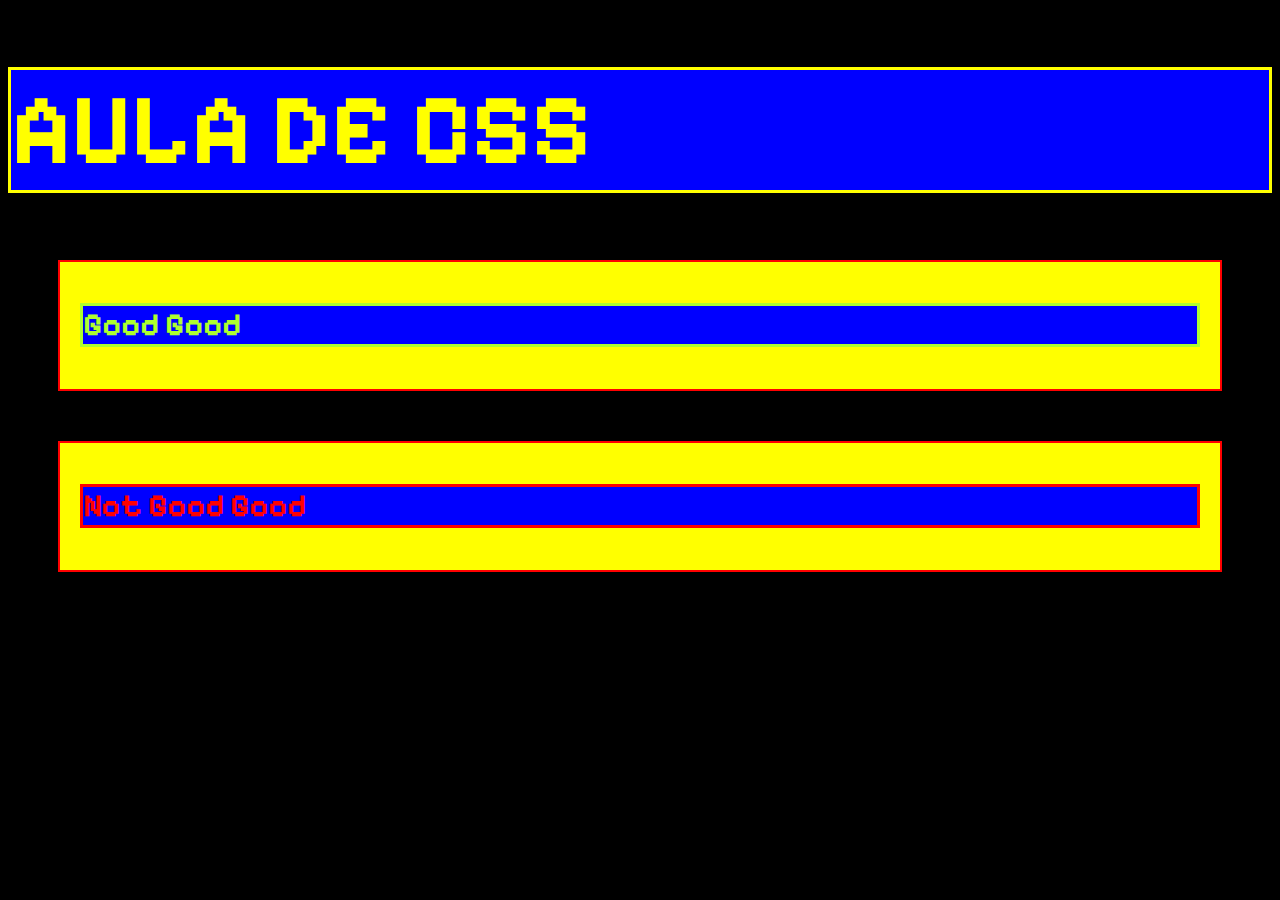
<file: aula  15-05/index.html>
<!DOCTYPE html>
<html lang="pt-br">
<head>
    <meta charset="UTF-8">
    <meta name="viewport" content="width=device-width, initial-scale=1.0">
    <title>Aula de CSS</title>
    <link rel="stylesheet" href="estilo.css">
</head>
<body>

    <h1 style="color: yellow; font-size: 100px;">AULA DE CSS</h1>
    <div>
    <h1 style="color: greenyellow;">Good Good</h1>
    </div>
    <div>
        <h1>Not Good Good</h1>  
        </div>
</body>
</html>
</file>
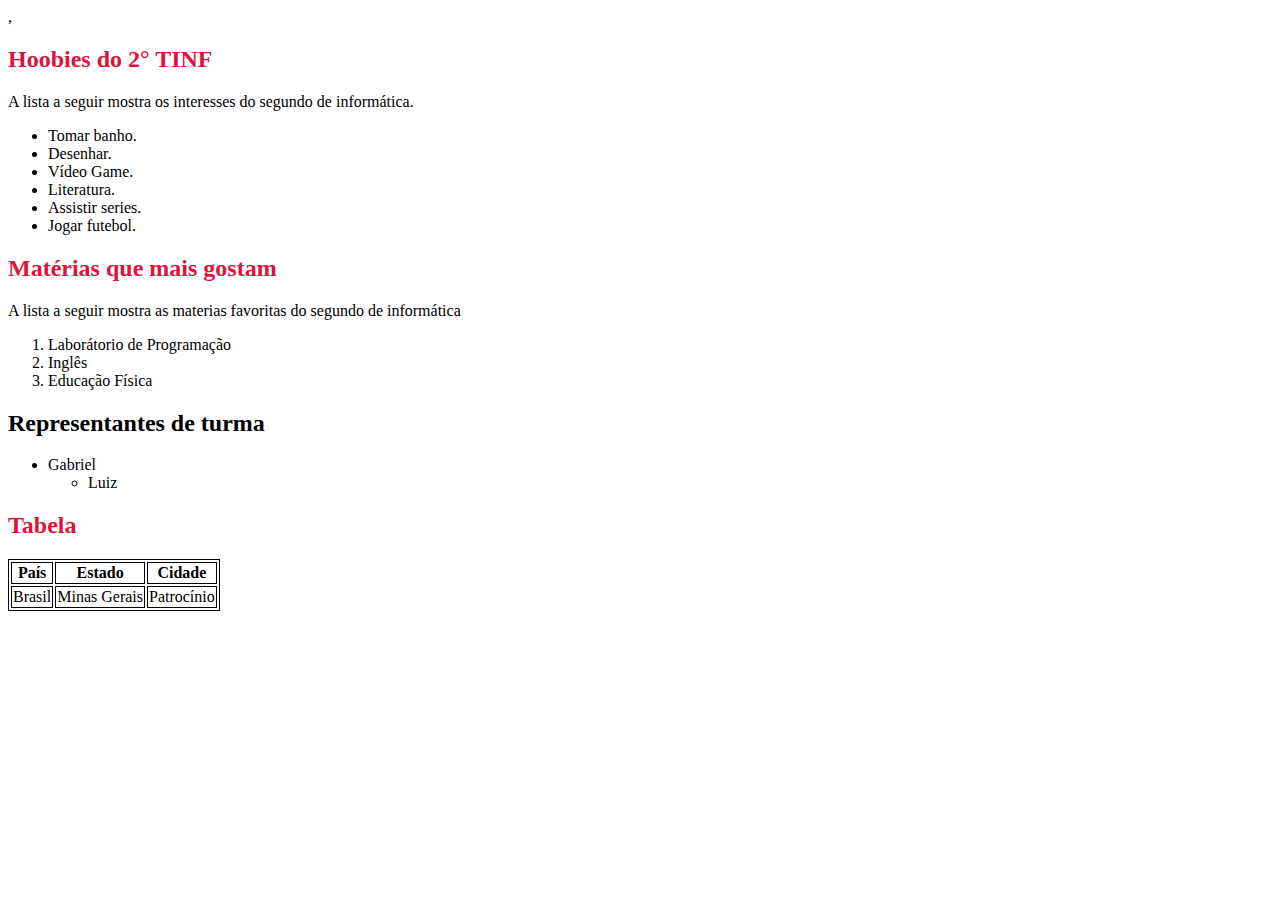
<file: Aula 06.05/index.html>
<!DOCTYPE html>
<html lang="pt-br">

<head>
    <meta charset="UTF-8">
    <meta name="viewport" content="width=device-width, initial-scale=1.0">
    <title>Document</title>
    ,<style>
        table,th,tr,td{
            border:1px solid black;
        }

    </style>
</head>

<body>

    <h2 style="color: crimson;">Hoobies do 2° TINF</h2>

    <p>A lista a seguir mostra os interesses do segundo de informática.</p>


    <ul>
        <li>Tomar banho.</li>
        <li>Desenhar.</li>
        <li>Vídeo Game.</li>
        <li>Literatura.</li>
        <li>Assistir series.</li>
        <li>Jogar futebol.</li>
    </ul>
    <h2 style="color: crimson;">Matérias que mais gostam</h2>

    <p>A lista a seguir mostra as materias favoritas do segundo de informática</p>

    <ol>
        <li>Laborátorio de Programação</li>
        <li>Inglês</li>
        <li>Educação Física</li>
    </ol>


    <h2>Representantes de turma</h2>
    <ul>
        <li>Gabriel</li>
        <ul>
            <li>Luiz</li>
        </ul>
    </ul>

    <h2 style="color: crimson;">Tabela</h2>

    <table>
        <tr>
            <th>País</th>
            <th>Estado</th>
            <th>Cidade</th>
        </tr>
        <tr>
            <td>Brasil</td>
            <td>Minas Gerais</td>
            <td>Patrocínio</td>
        </tr>
    </table>

    

</body>

</html>
</file>
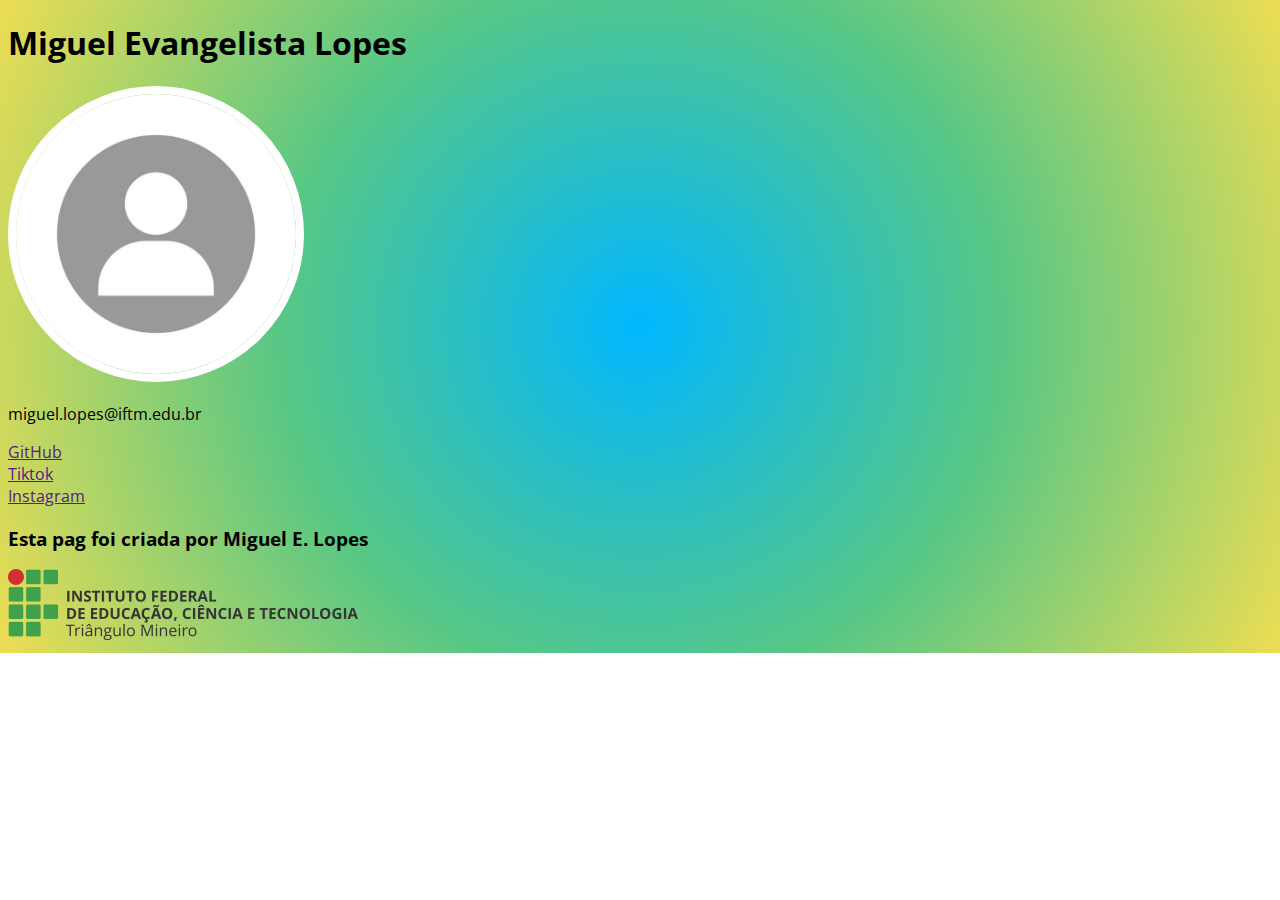
<file: aula 20-05/index.html>
<!DOCTYPE html>
<html lang="pt-br">

<head>

    <meta charset="UTF-8">
    <meta name="viewport" content="width=device-width, initial-scale=1.0">
    <title>IDs e Classes</title>
    <link rel="stylesheet" href="estilo.css">

</head>

<body>

    <div class="logo">

        <h1>Miguel Evangelista Lopes</h1>
        <img src="img/avatar.jpg" alt="foto de perfil" class="avatar">
        <p class="contato">miguel.lopes@iftm.edu.br</p>

    </div>

    <div class="meuslinks">

        <div class="link"><a href="" target="_blank ">GitHub</a></div>
        <div class="link"><a href="" target="_blank ">Tiktok</a></div>
        <div class="link"><a href="" target="_blank ">Instagram</a></div>

    </div>

    <footer>
        <h3 class="direitos">Esta pag foi criada por Miguel E. Lopes</h3>
        <img src="img/iftm-logo.png" alt="logo iftm" class="iftm">
    </footer>

</body>

</html>
</file>
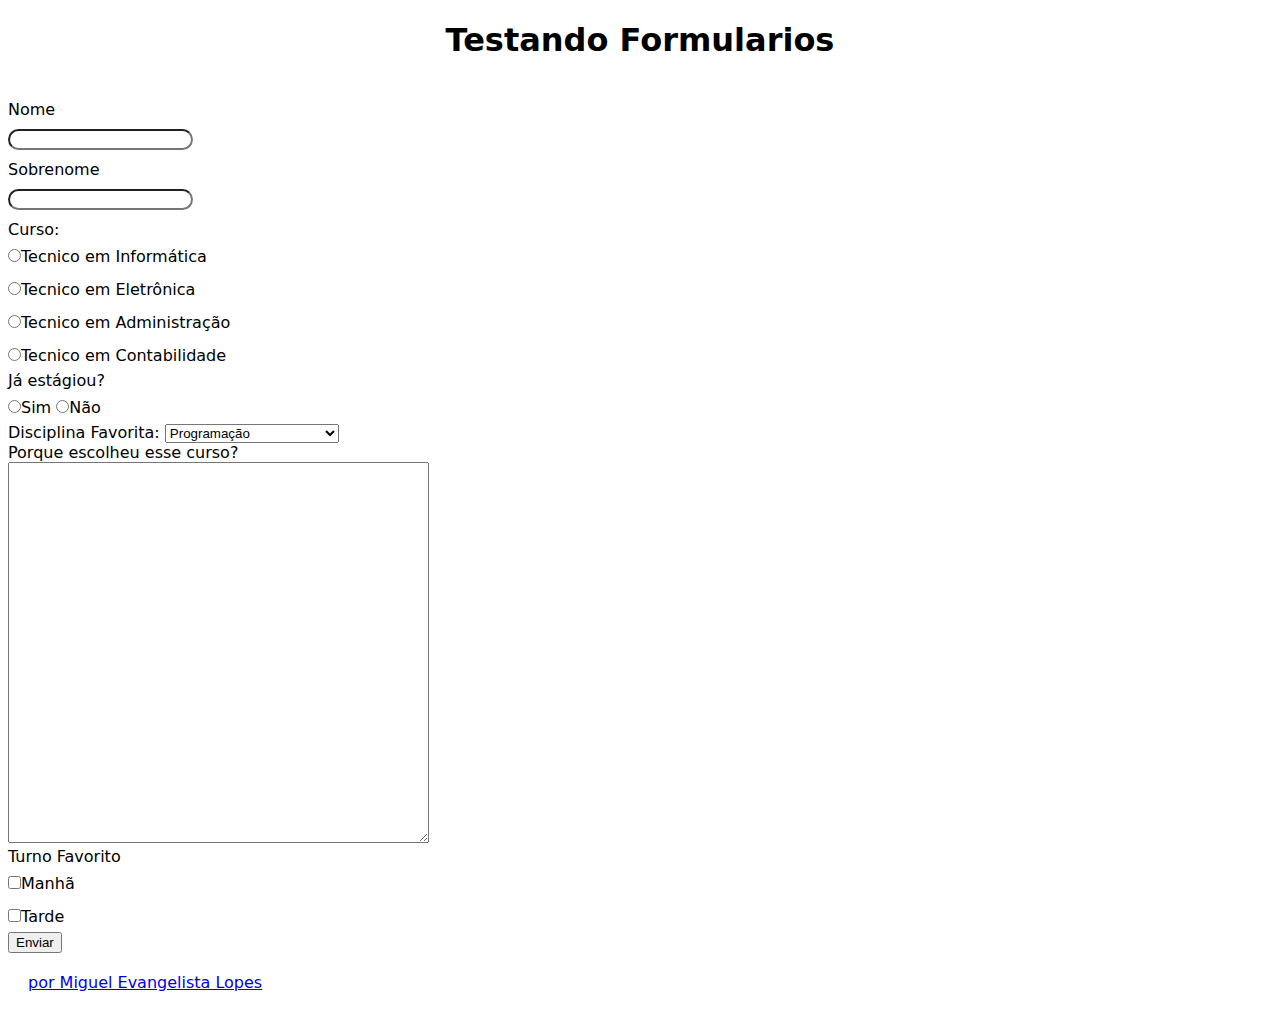
<file: Aula 29-05/index.html>
<!DOCTYPE html>
<html lang="pt-br">
  <head>

    <meta charset="UTF-8" />
    <meta name="viewport" content="width=device-width, initial-scale=1.0" />
    <title>Aula de Formulários</title>
    <link rel="stylesheet" href="estilo.css" />

  </head>
  <body>

    <h1>Testando Formularios</h1>
    <form action="#">
    <div>
      <br>

        <label for="nomePrincipal">Nome</label><br/>
        <input type="text" id="nomePrincipal"/><br/>
        <label for="sobreNome">Sobrenome</label><br/>
        <input type="text" id="sobreNome"/><br/>
        <label>Curso: </label><br/>
        <input type="radio" value="TINF" name="curso"/><label>Tecnico em Informática</label><br>
        <input type="radio" value="TELE" name="curso"/><label>Tecnico em Eletrônica</label><br>
        <input type="radio" value="ADM" name="curso"/><label>Tecnico em Administração</label><br>
        <input type="radio" value="TCON" name="curso"><label>Tecnico em Contabilidade</label>

        <br><label> Já estágiou? </label></br>
        <input type="radio" name="estagio" id="s"><label>Sim</label>
        <input type="radio" name="estagio" id="n"><label>Não</label>

        <br><label> Disciplina Favorita: </label>
        <select name="" id="">
            <option value="prog">Programação</option>
            <option value="mat">Matemática</option>
            <option value="edf">Educação Física</option>
            <option value="m&m">Montagem e Manutenção</option>
        </select>
        <br><label> Porque escolheu esse curso? </label>
        <br><textarea rows="25" cols="50"></textarea>

        <br><label> Turno Favorito </label>
        <br><input type="checkbox" value="manha"><label>Manhã</label>
        <br><input type="checkbox" value="tarde"><label>Tarde</label>

        <br><button>Enviar</button>

    </form>
    
    <footer id="nomemeu">
    <a href="aluno.html">por Miguel Evangelista Lopes</a>
    </footer>

  </body>

</html>
</file>
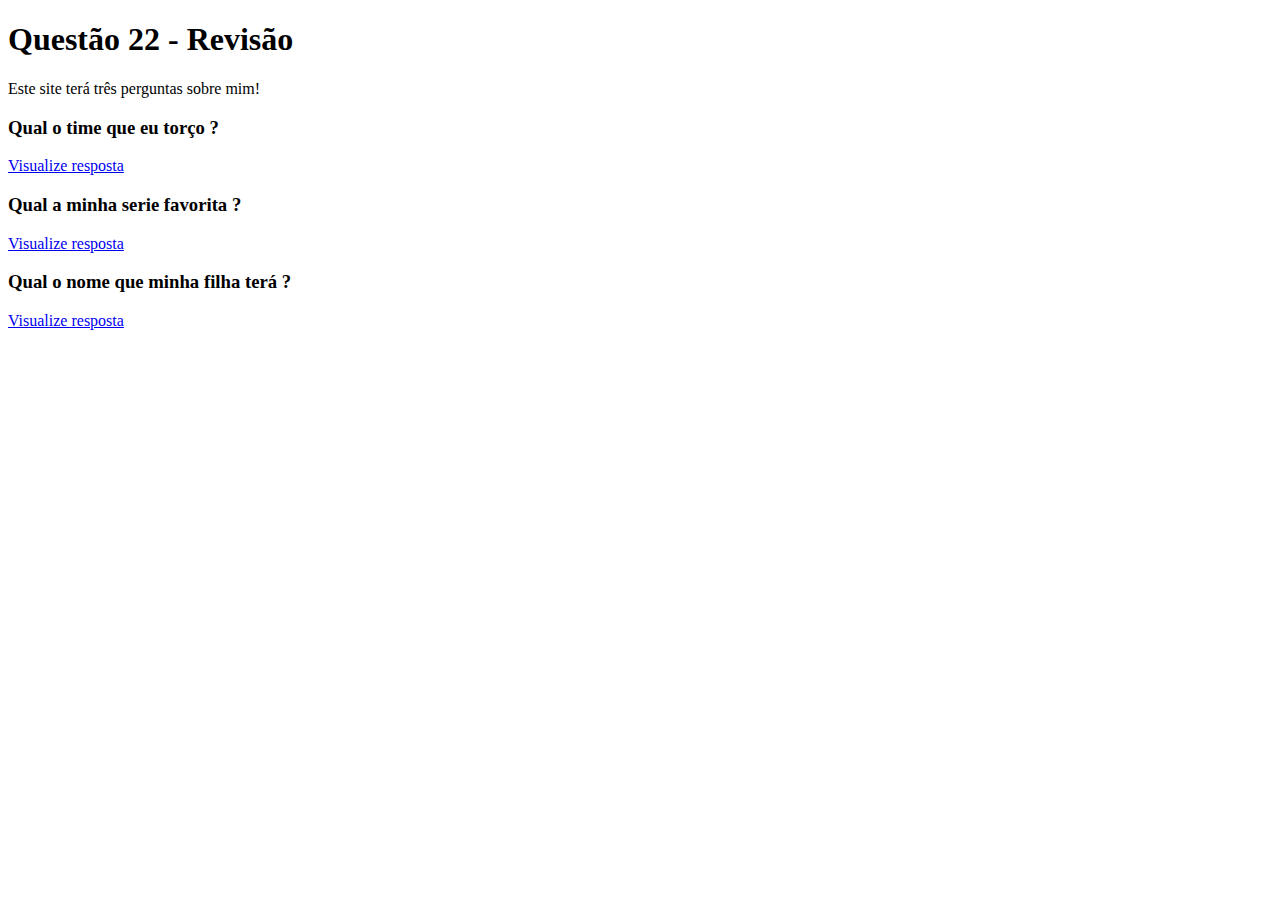
<file: Atividade n22/Perguntas.html>
<!DOCTYPE html>
<html lang="pt_br">
<head>
    <meta charset="UTF-8">
    <meta name="viewport" content="width=device-width, initial-scale=1.0">
    <title>Perguntas</title>
</head>
<body>

   <h1>Questão 22 - Revisão</h1>

  <p>Este site terá três perguntas sobre mim!</p>
  <h3>Qual o time que eu torço ?</h3>
  <a href="respostas/resposta1.html" >Visualize resposta</a>

  <h3>Qual a minha serie favorita ?</h3>
  <a href="respostas/resposta2.html">Visualize resposta</a>

  <h3>Qual o nome que minha filha terá ?</h3>
  <a href="respostas/resposta3.html">Visualize resposta</a>
    
</body>
</html>
</file>
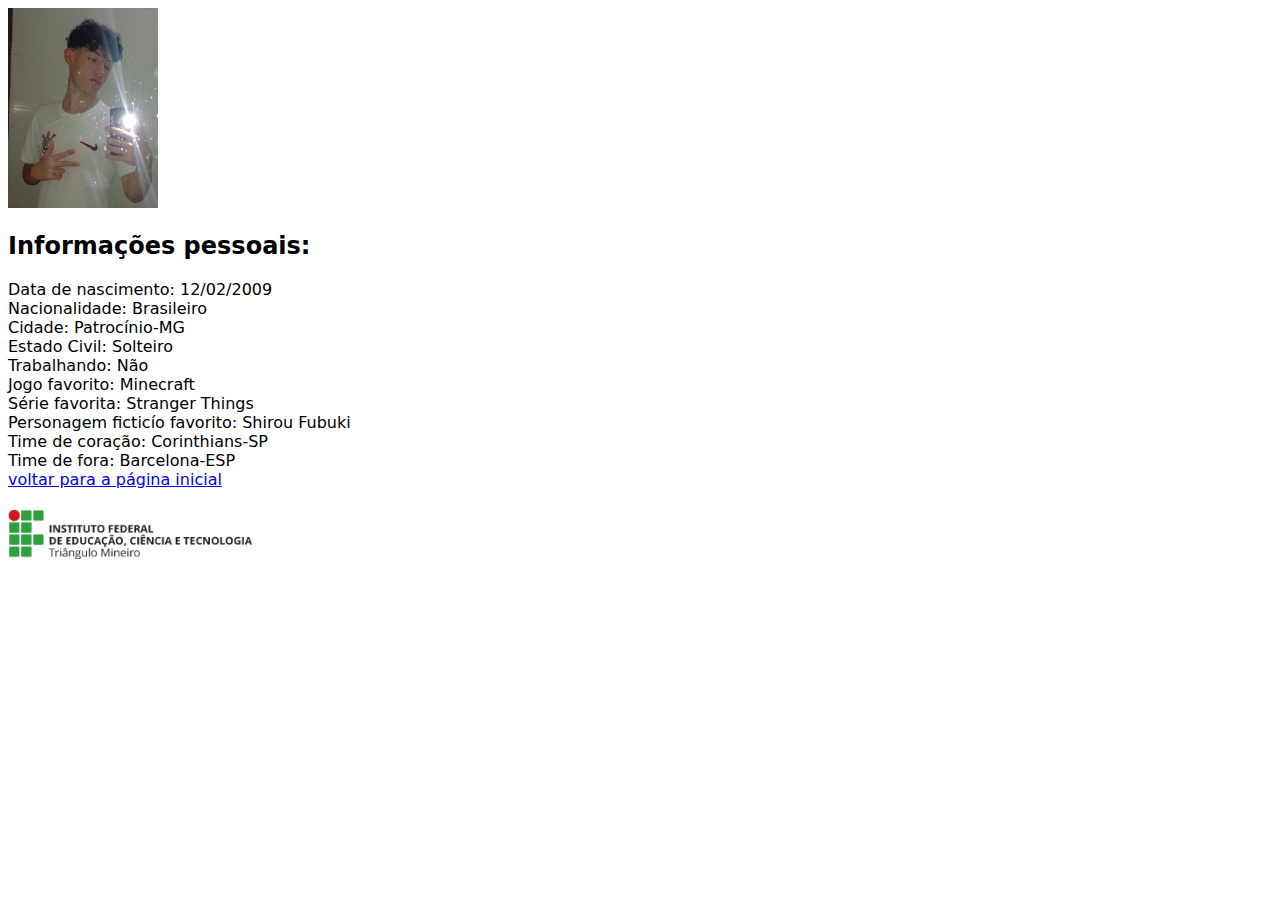
<file: Aula 29-05/aluno.html>
<!DOCTYPE html>
<html lang="pt-BR">

<head>
    <meta charset="UTF-8" />
    <meta http-equiv="X-UA-Compatible" content="IE=edge" />
    <meta name="viewport" content="width=device-width, initial-scale=1.0" />
    <title>Jogos Antigos</title>

    <link rel="stylesheet" href="estilo.css" />
</head>

<body>
    <img class="Miguel" src="img/Miguel.jpg" alt="foto do aluno">
    <h2>Informações pessoais:</h2>
    <div class="dadosal">
        <li>Data de nascimento: 12/02/2009</li>
        <li>Nacionalidade: Brasileiro</li>
        <li>Cidade: Patrocínio-MG</li>
        <li>Estado Civil: Solteiro</li>
        <li>Trabalhando: Não</li>
        <li>Jogo favorito: Minecraft</li>
        <li>Série favorita: Stranger Things</li>
        <li>Personagem ficticío favorito: Shirou Fubuki</li>
        <li>Time de coração: Corinthians-SP</li>
        <li>Time de fora: Barcelona-ESP</li>
    </div>
    <footer>
    <a href="index.html">voltar para a página inicial</a><br>
    <img id="iftm" src="img/logotipo-iftm-completo.png" alt="logo iftm" style="height: 50px; margin-top: 20px;">
    </footer>
</body>

</html>
</file>
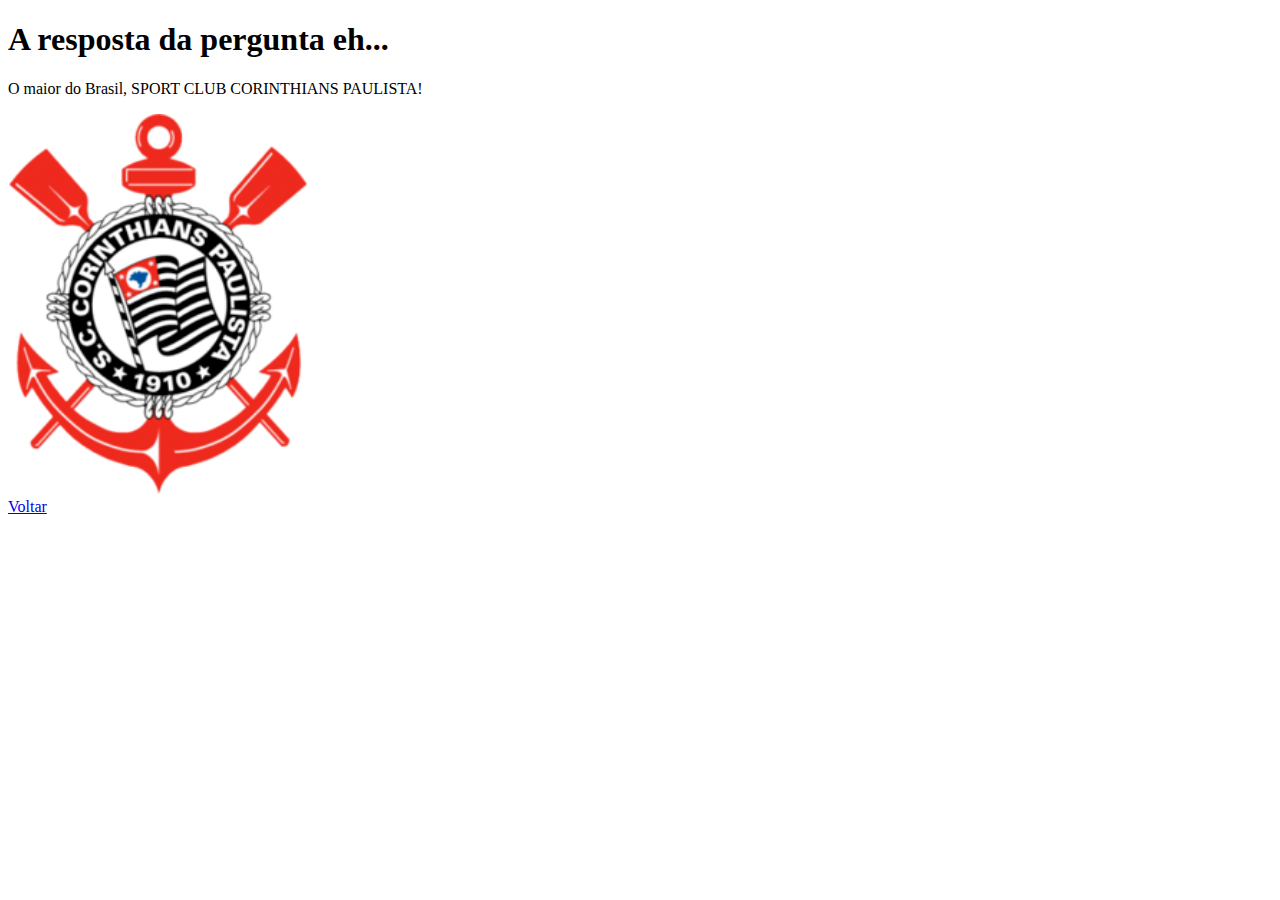
<file: Atividade n22/Respostas/resposta1.html>
<!DOCTYPE html>
<html lang="pt_br">
<head>
    <meta charset="UTF-8">
    <meta name="viewport" content="width=device-width, initial-scale=1.0">
    <title>Resposta1</title>
</head>
<body>

    <h1>A resposta da pergunta eh...</h1>
    <p>O maior do Brasil, SPORT CLUB CORINTHIANS PAULISTA!</p>
    <img src="imagem-respostas/pergunta1.png" width="300">
    <br>
    <a href="../perguntas.html">Voltar</a>
    
</body>
</html>
</file>
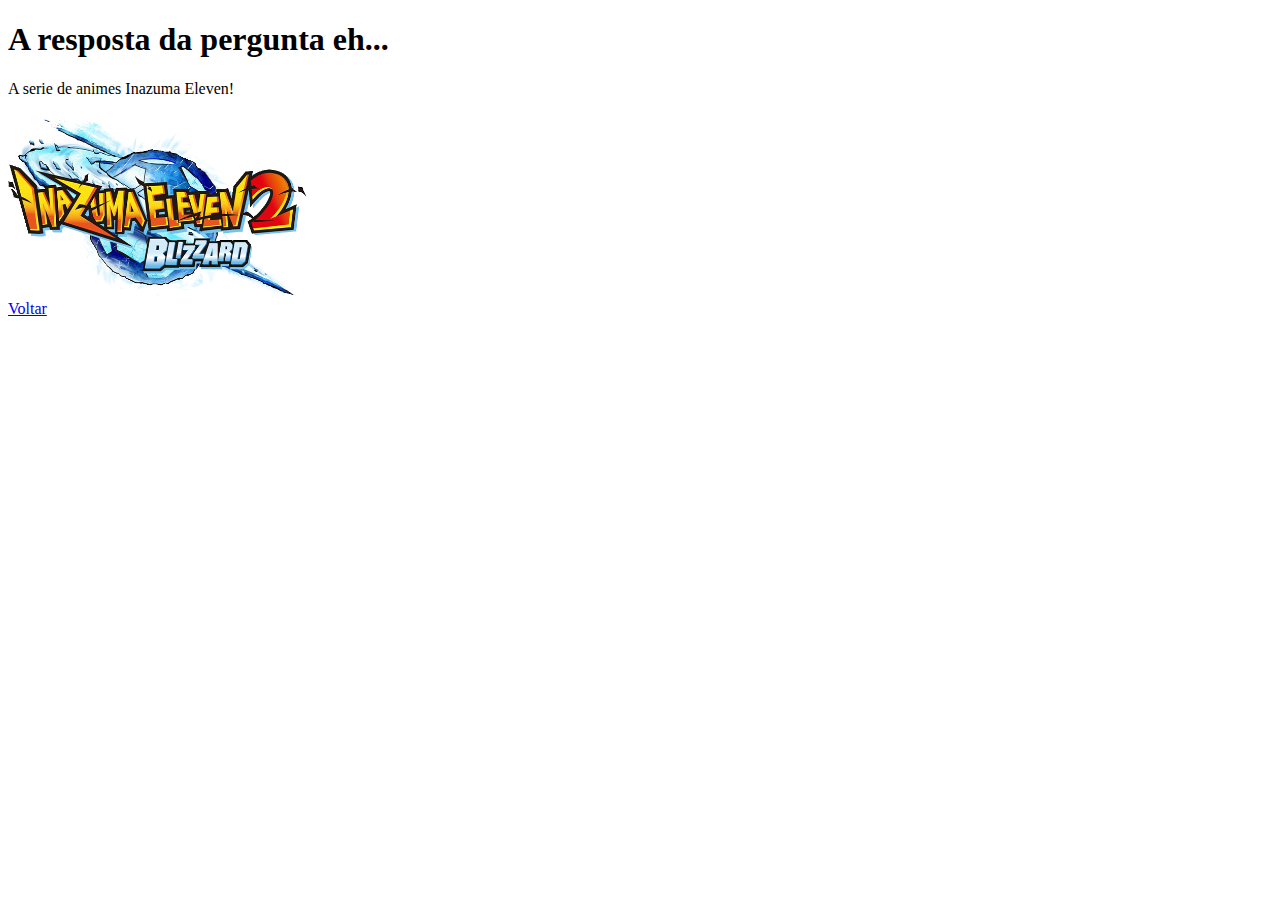
<file: Atividade n22/Respostas/resposta2.html>
<!DOCTYPE html>
<html lang="pt_br">
<head>
    <meta charset="UTF-8">
    <meta name="viewport" content="width=device-width, initial-scale=1.0">
    <title>Resposta2</title>
</head>
<body>

    <h1>A resposta da pergunta eh...</h1>
    <p>A serie de animes Inazuma Eleven!</p>
    <img src="imagem-respostas/pergunta2.png" width="300">
    <br>
    <a href="../perguntas.html">Voltar</a>
    
</body>
</html>
</file>
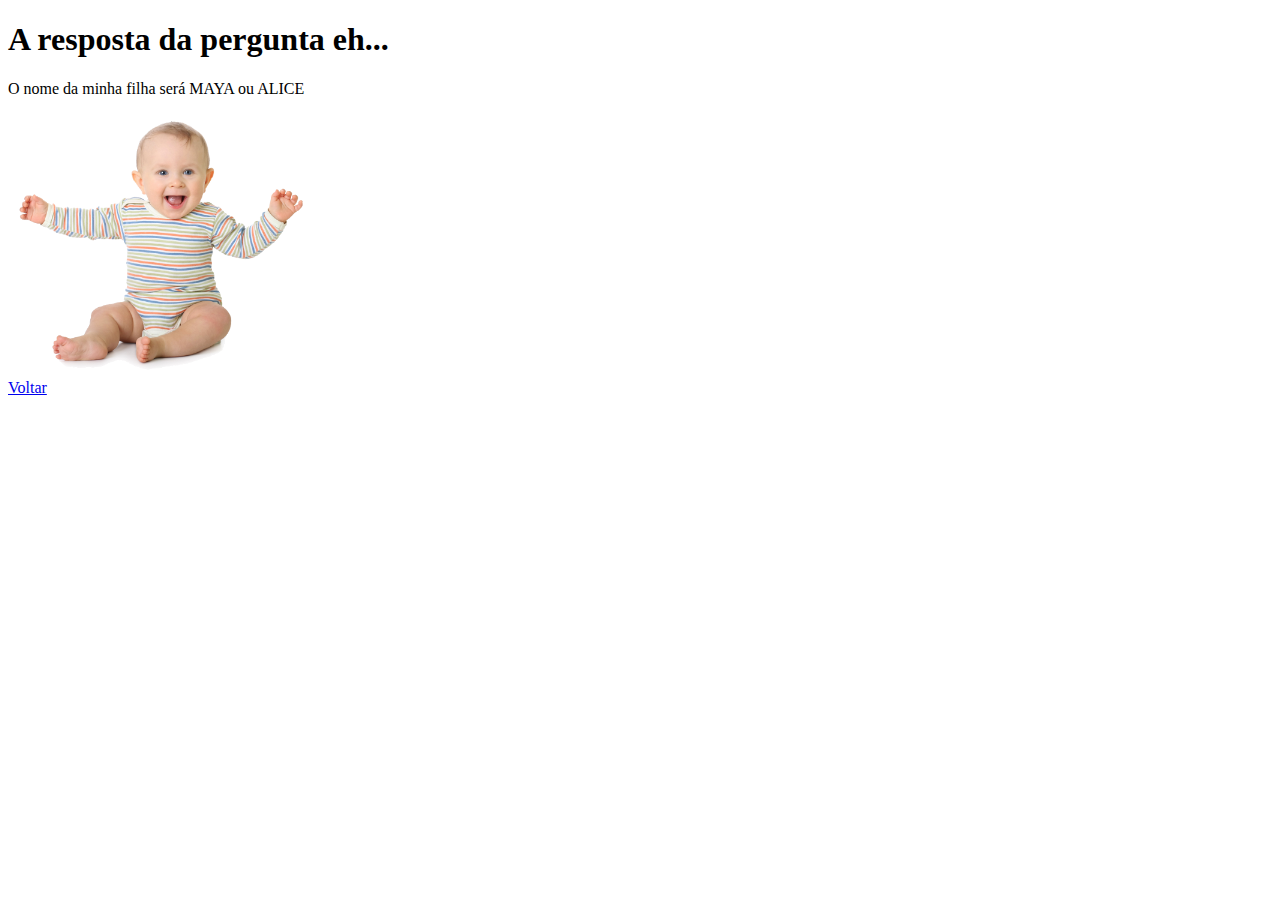
<file: Atividade n22/Respostas/resposta3.html>
<!DOCTYPE html>
<html lang="pt_br">
<head>
    <meta charset="UTF-8">
    <meta name="viewport" content="width=device-width, initial-scale=1.0">
    <title>Resposta3</title>
</head>
<body>
    
    <h1>A resposta da pergunta eh...</h1>
    <p>O nome da minha filha será MAYA ou ALICE</p>
    <img src="imagem-respostas/pergunta3.png" width="300">
    <br>
    <a href="../perguntas.html">Voltar</a>

</body>
</html>
</file>
<file: aula  15-05/estilo.css>
@import url('https://fonts.googleapis.com/css2?family=Pixelify+Sans:wght@400..700&display=swap');

h1{
    color: red;
    border-style: solid;
    background-color: blue;
    font-size: xx-large;
    font-family: Pixelify Sans;

}
body{ 
    background-color: black;
}
div{
    border: 2px solid red;
    background-color: yellow;
    padding: 20px;
    margin: 50px;
}
</file>
<file: aula 20-05/estilo.css>
@import url('https://fonts.googleapis.com/css2?family=Open+Sans:ital,wght@0,300..800;1,300..800&display=swap');

body{
    font-family: "Open Sans", sans-serif;
    background: #00b7ff;
background: radial-gradient(circle, rgba(0, 183, 255, 1) 0%, rgba(87, 199, 133, 1) 50%, rgba(237, 221, 83, 1) 100%) no-repeat;
}
.avatar{
    width: 280px;
    border: 8px solid white;
    border-radius: 360px;
}
</file>
<file: Aula 29-05/estilo.css>
h1{
    text-align: center;
}
body{
    font-family: system-ui, -apple-system, BlinkMacSystemFont, 'Segoe UI', Roboto, Oxygen, Ubuntu, Cantarell, 'Open Sans', 'Helvetica Neue', sans-serif;
    border-radius: 15px;
}
input{
    border-radius: 15px;
    margin: 10px 0
}
.Miguel{
    height: 200px;
}
#nomemeu{
    padding: 20px;
}
</file>
